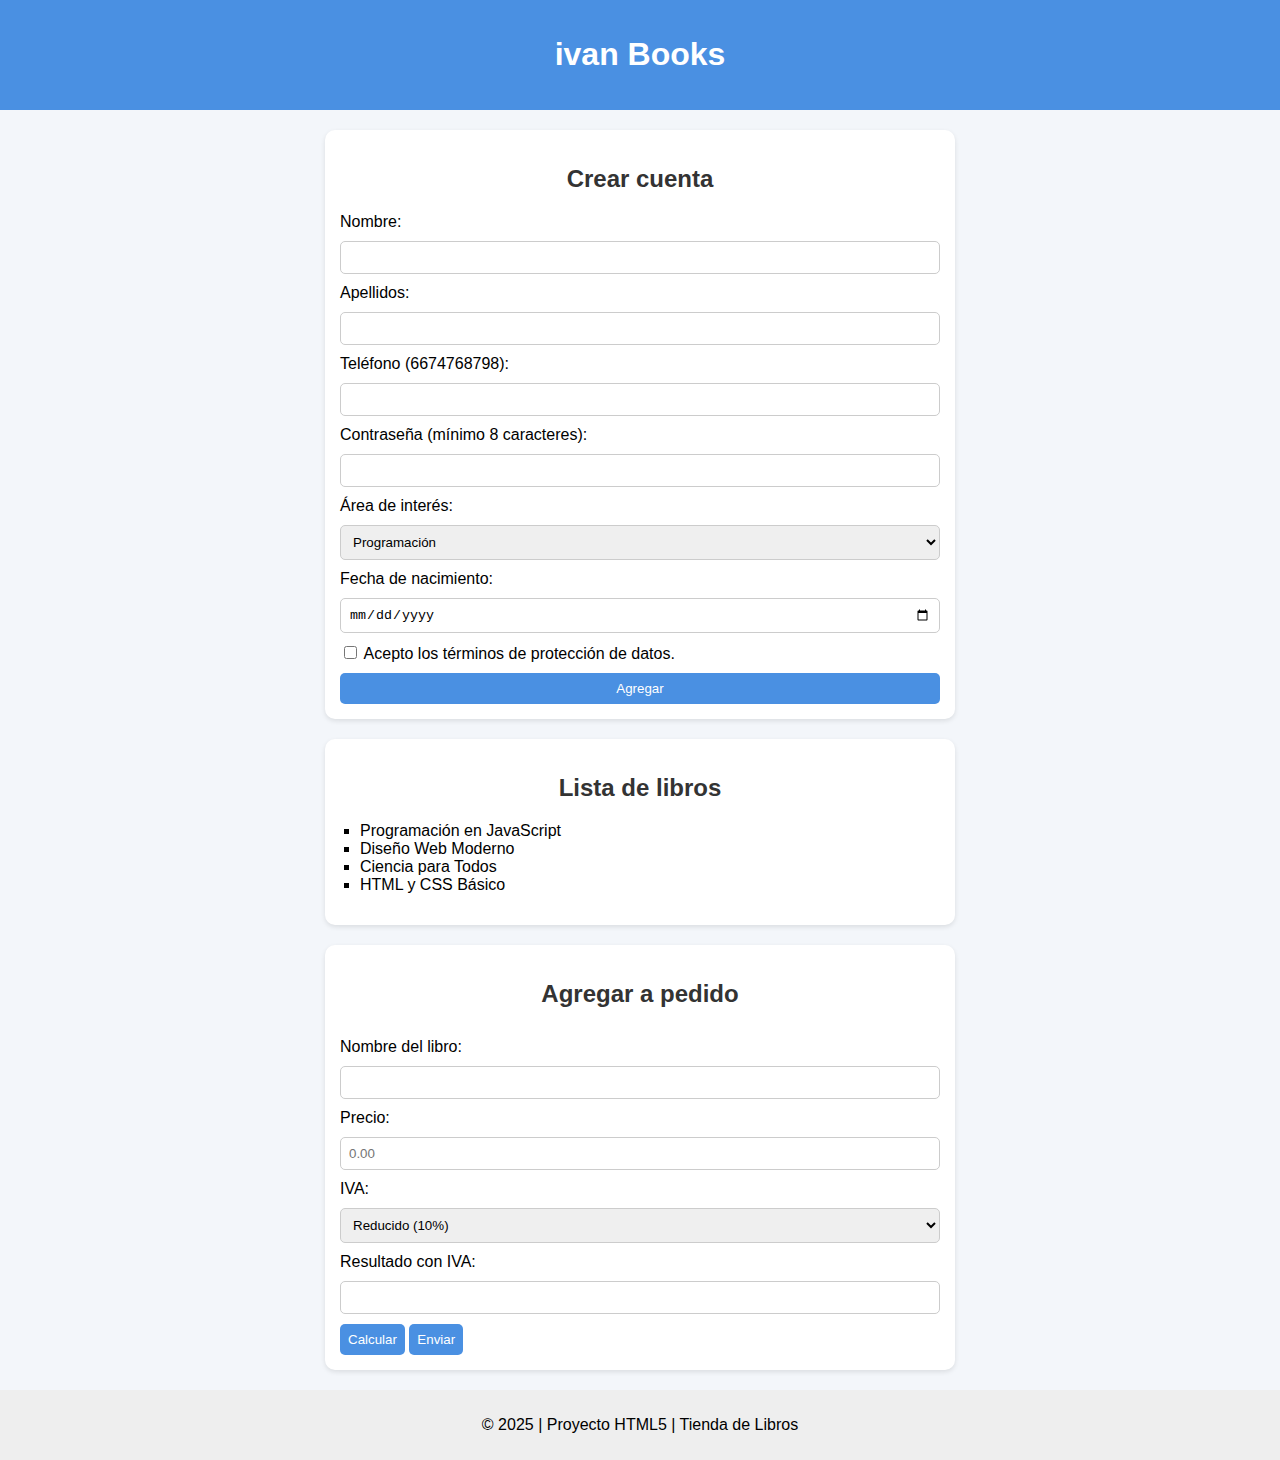
<file: Examen 2/index.html>
<!DOCTYPE html>
<html lang="es">
<head>
    <meta charset="UTF-8">
    <title>Tienda de Libros</title>
    <link rel="stylesheet" href="style.css">
    <script src="script.js" defer></script>
</head>
<body>
    <header>
        <h1>ivan Books</h1>
    </header>

    <section class="formulario">
        <h2>Crear cuenta</h2>
        <form id="registroForm">
            <label>Nombre:</label>
            <input type="text" id="nombre" required>

            <label>Apellidos:</label>
            <input type="text" id="apellidos" required>

            <label>Teléfono (6674768798):</label>
            <input type="tel" id="telefono" pattern="[0-9]{3} [0-9]{2} [0-9]{2} [0-9]{2}" required>

            <label>Contraseña (mínimo 8 caracteres):</label>
            <input type="password" id="password" minlength="8" required>

            <label>Área de interés:</label>
            <select id="interes">
                <option>Programación</option>
                <option>Diseño</option>
                <option>Ciencias</option>
            </select>

            <label>Fecha de nacimiento:</label>
            <input type="date" id="fecha" required>

            <label>
                <input type="checkbox" id="acepto" required>
                Acepto los términos de protección de datos.
            </label>

            <button type="submit">Agregar</button>
        </form>
    </section>

    <section class="libros">
        <h2>Lista de libros</h2>
        <ul id="listaLibros">
            <li>Programación en JavaScript</li>
            <li>Diseño Web Moderno</li>
            <li>Ciencia para Todos</li>
            <li>HTML y CSS Básico</li>
        </ul>
    </section>

    <section class="pedidos">
        <h2>Agregar a pedido</h2>

        <label>Nombre del libro:</label>
        <input type="text" id="nombreLibro">

        <label>Precio:</label>
        <input type="number" id="precio" step="0.01" placeholder="0.00">

        <label>IVA:</label>
        <select id="iva">
            <option value="0.10">Reducido (10%)</option>
            <option value="0.21">Normal (21%)</option>
        </select>

        <label>Resultado con IVA:</label>
        <input type="text" id="resultado" readonly>

        <div class="botones">
            <button id="calcular">Calcular</button>
            <button id="enviar">Enviar</button>
        </div>
    </section>

    <footer>
        <p>© 2025 | Proyecto HTML5 | Tienda de Libros</p>
    </footer>
</body>
</html>
</file>
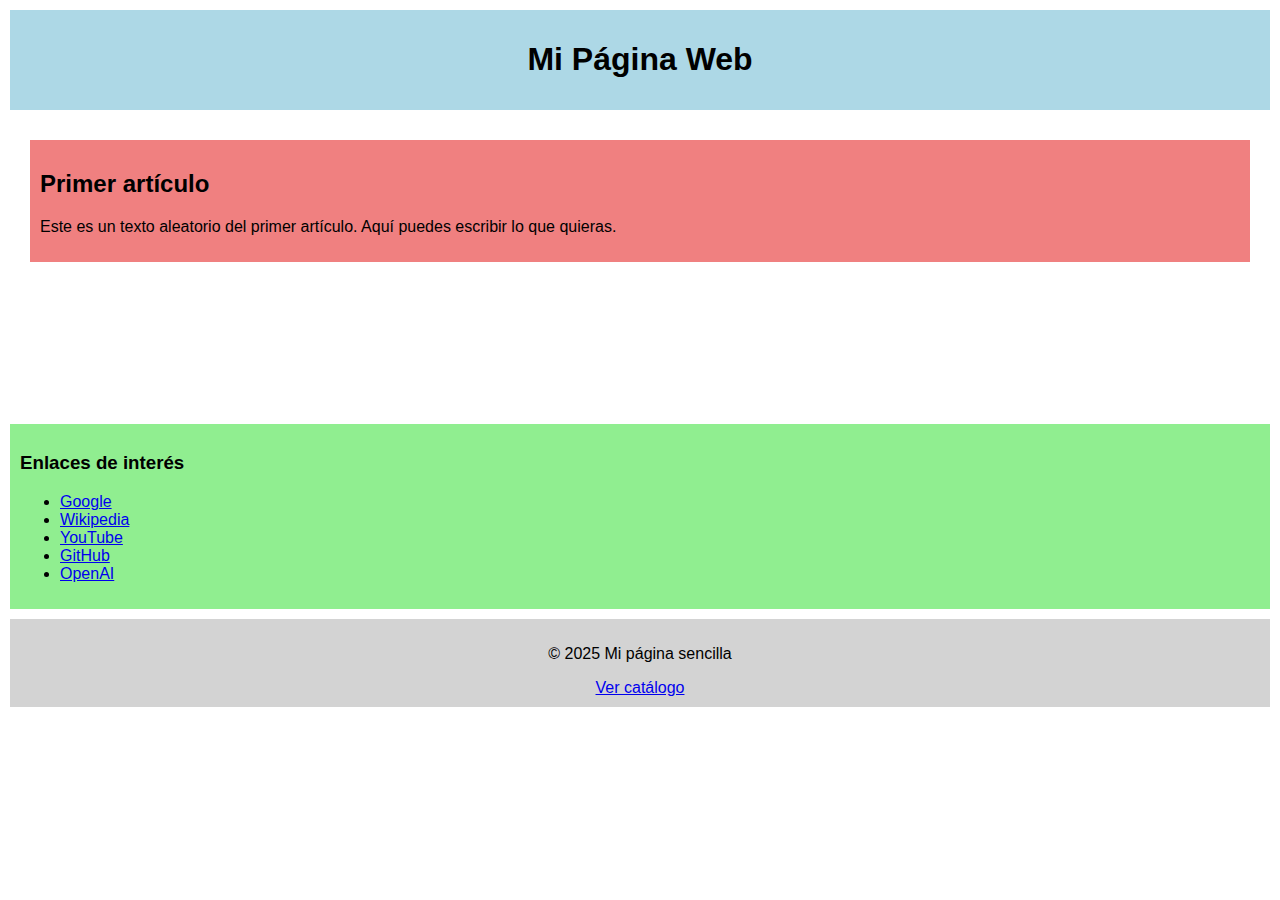
<file: Examen/index.html>
<!DOCTYPE html>
<html lang="es">
<head>
    <meta charset="UTF-8">
    <title>Página Principal</title>
    <link rel="stylesheet" href="style.css">
</head>
<body>
    <header>
        <h1>Mi Página Web</h1>
    </header>

    <section>
        <article class="art1">
            <h2>Primer artículo</h2>
            <p>Este es un texto aleatorio del primer artículo. Aquí puedes escribir lo que quieras.</p>
        </article>

        <article class="art2">
            <h2>Segundo artículo</h2>
            <p>Este artículo tiene una imagen de fondo.</p>
        </article>
    </section>

    <section class="links">
        <h3>Enlaces de interés</h3>
        <ul>
            <li><a href="https://www.google.com" target="_blank">Google</a></li>
            <li><a href="https://www.wikipedia.org" target="_blank">Wikipedia</a></li>
            <li><a href="https://www.youtube.com" target="_blank">YouTube</a></li>
            <li><a href="https://www.github.com" target="_blank">GitHub</a></li>
            <li><a href="https://www.netflix.com" target="_blank">OpenAI</a></li>
        </ul>
    </section>

    <footer>
        <p>© 2025 Mi página sencilla</p>
        <a href="catalogo.html">Ver catálogo</a>
    </footer>
</body>
</html>
</file>
<file: Examen 2/style.css>
body {
    font-family: Arial, sans-serif;
    background-color: #f3f6fa;
    margin: 0;
    padding: 0;
}

header {
    background-color: #4a90e2;
    color: white;
    text-align: center;
    padding: 15px;
}

section {
    background: white;
    width: 80%;
    max-width: 600px;
    margin: 20px auto;
    padding: 15px;
    border-radius: 10px;
    box-shadow: 0px 2px 5px rgba(0,0,0,0.1);
}

h2 {
    color: #333;
    text-align: center;
}

form, .pedidos {
    display: flex;
    flex-direction: column;
    gap: 10px;
}

input, select, button {
    padding: 8px;
    border-radius: 5px;
    border: 1px solid #ccc;
}

button {
    background-color: #4a90e2;
    color: white;
    border: none;
    cursor: pointer;
}

button:hover {
    background-color: #357abd;
}

footer {
    background-color: #eee;
    text-align: center;
    padding: 10px;
    margin-top: 20px;
}

ul {
    list-style-type: square;
    padding-left: 20px;
}
</file>
<file: Examen/style.css>
body {
    font-family: Arial, sans-serif;
    margin: 0;
    padding: 0;
}

header, section, article, footer {
    margin: 10px;
    padding: 10px;
}

header {
    background-color: lightblue;
    text-align: center;
}

.art1 {
    background-color: lightcoral;
}

.art2 {
    background-image: url('https://picsum.photos/600/200');
    background-size: cover;
    color: white;
}

.links {
    background-color: lightgreen;
}

footer {
    background-color: lightgray;
    text-align: center;
}
</file>
